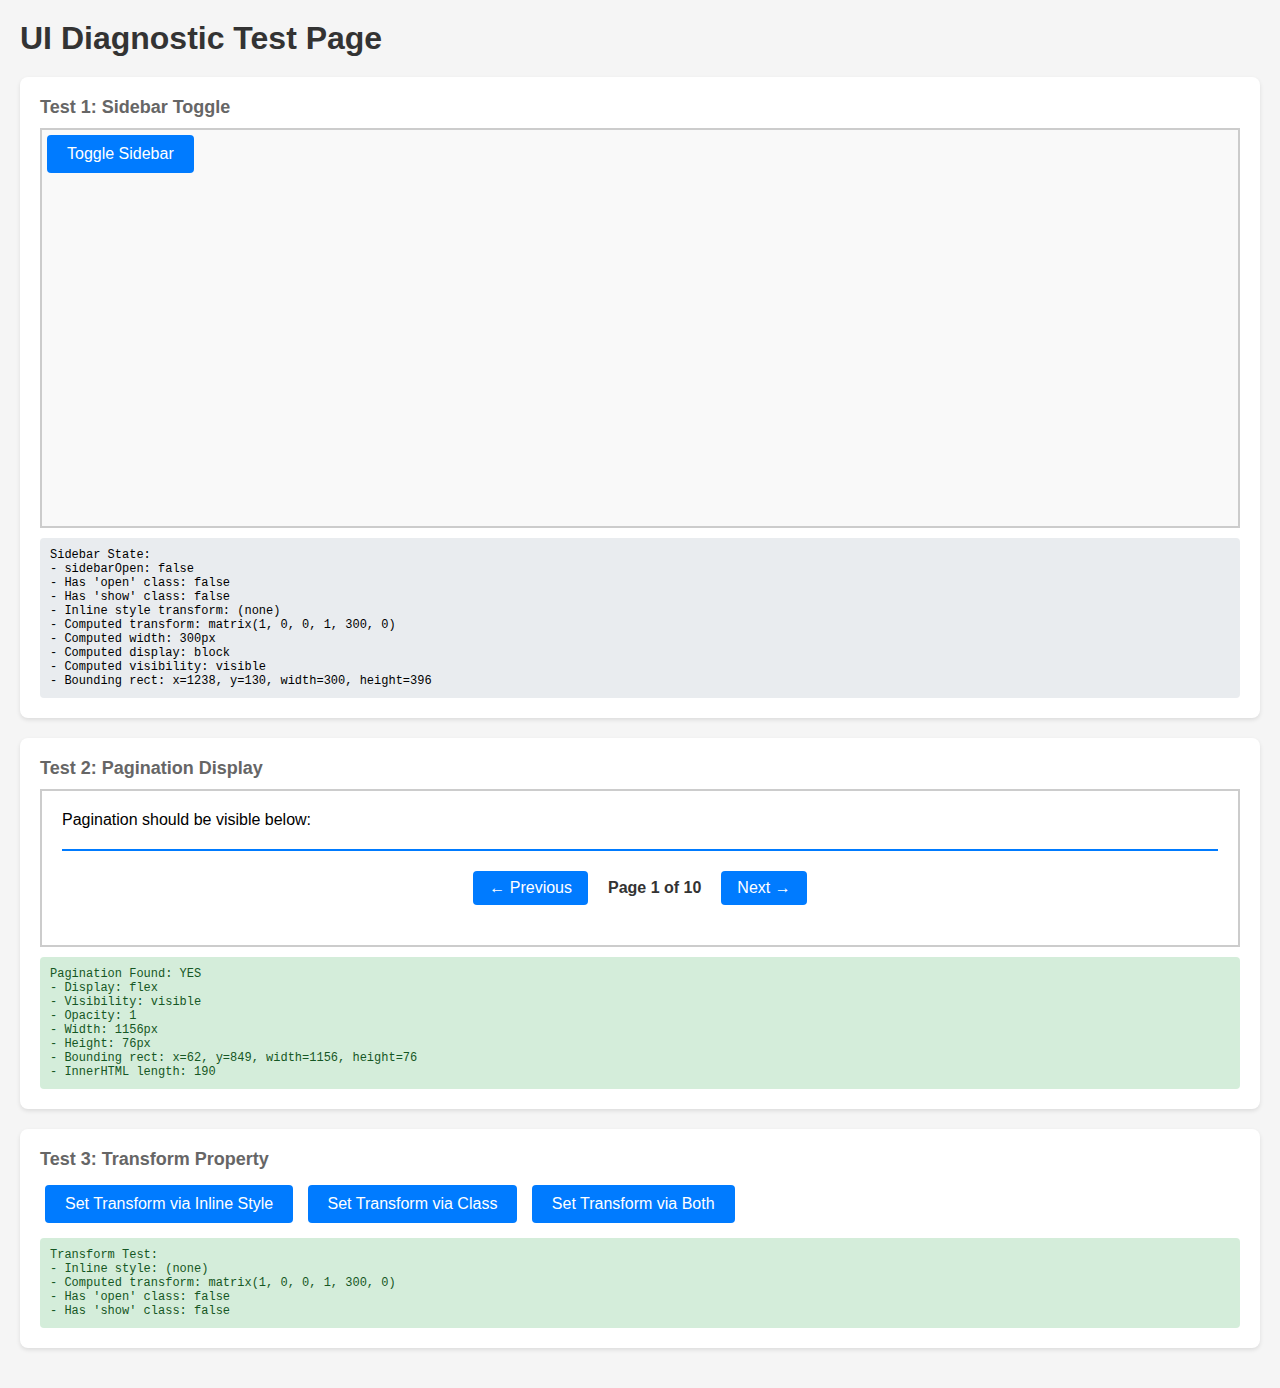
<file: templates/test.html>
<!DOCTYPE html>
<html lang="en">
<head>
    <meta charset="UTF-8">
    <meta name="viewport" content="width=device-width, initial-scale=1.0">
    <title>UI Diagnostic Test</title>
    <style>
        * {
            margin: 0;
            padding: 0;
            box-sizing: border-box;
        }
        
        body {
            font-family: Arial, sans-serif;
            padding: 20px;
            background: #f5f5f5;
        }
        
        .test-section {
            background: white;
            padding: 20px;
            margin-bottom: 20px;
            border-radius: 8px;
            box-shadow: 0 2px 4px rgba(0,0,0,0.1);
        }
        
        h1 {
            margin-bottom: 20px;
            color: #333;
        }
        
        h2 {
            margin-bottom: 10px;
            color: #666;
            font-size: 18px;
        }
        
        button {
            padding: 10px 20px;
            background: #007bff;
            color: white;
            border: none;
            border-radius: 4px;
            cursor: pointer;
            font-size: 16px;
            margin: 5px;
        }
        
        button:hover {
            background: #0056b3;
        }
        
        /* Sidebar Test */
        .sidebar-test {
            position: relative;
            height: 400px;
            border: 2px solid #ccc;
            background: #f9f9f9;
            overflow: hidden;
        }
        
        #test-sidebar {
            position: absolute;
            top: 0;
            right: 0;
            width: 300px;
            height: 100%;
            background: #333;
            color: white;
            padding: 20px;
            transform: translateX(100%);
            transition: transform 0.3s ease;
            z-index: 100;
        }
        
        #test-sidebar.open {
            transform: translateX(0) !important;
        }
        
        #test-sidebar.show {
            transform: translateX(0) !important;
        }
        
        .status {
            margin-top: 10px;
            padding: 10px;
            background: #e9ecef;
            border-radius: 4px;
            font-family: monospace;
            font-size: 12px;
            white-space: pre-wrap;
        }
        
        .status.error {
            background: #f8d7da;
            color: #721c24;
        }
        
        .status.success {
            background: #d4edda;
            color: #155724;
        }
        
        /* Pagination Test */
        .pagination-test {
            padding: 20px;
            background: #fff;
            border: 2px solid #ccc;
            margin-top: 10px;
        }
        
        .pagination-test .pagination {
            display: flex;
            justify-content: center;
            gap: 20px;
            align-items: center;
            margin-top: 20px;
            padding: 20px;
            border-top: 2px solid #007bff;
        }
        
        .pagination-test .nav-btn {
            padding: 8px 16px;
            background: #007bff;
            color: white;
            text-decoration: none;
            border-radius: 4px;
        }
        
        .pagination-test .nav-btn:hover {
            background: #0056b3;
        }
        
        .pagination-test .page-display {
            color: #333;
            font-weight: bold;
        }
    </style>
</head>
<body>
    <h1>UI Diagnostic Test Page</h1>
    
    <!-- Sidebar Test -->
    <div class="test-section">
        <h2>Test 1: Sidebar Toggle</h2>
        <div class="sidebar-test">
            <button id="test-toggle">Toggle Sidebar</button>
            <aside id="test-sidebar">
                <h3>Test Sidebar</h3>
                <p>This sidebar should slide in from the right when you click the toggle button.</p>
                <button id="test-close">Close</button>
            </aside>
        </div>
        <div id="sidebar-status" class="status">Waiting for test...</div>
    </div>
    
    <!-- Pagination Test -->
    <div class="test-section">
        <h2>Test 2: Pagination Display</h2>
        <div class="pagination-test">
            <p>Pagination should be visible below:</p>
            <div class="pagination">
                <a href="#" class="nav-btn">← Previous</a>
                <span class="page-display">Page 1 of 10</span>
                <a href="#" class="nav-btn">Next →</a>
            </div>
        </div>
        <div id="pagination-status" class="status">Waiting for test...</div>
    </div>
    
    <!-- Transform Test -->
    <div class="test-section">
        <h2>Test 3: Transform Property</h2>
        <button id="test-transform-inline">Set Transform via Inline Style</button>
        <button id="test-transform-class">Set Transform via Class</button>
        <button id="test-transform-both">Set Transform via Both</button>
        <div id="transform-status" class="status">Waiting for test...</div>
    </div>
    
    <script>
        console.log('=== DIAGNOSTIC TEST PAGE LOADED ===');
        
        // Test 1: Sidebar Toggle
        const testSidebar = document.getElementById('test-sidebar');
        const testToggle = document.getElementById('test-toggle');
        const testClose = document.getElementById('test-close');
        const sidebarStatus = document.getElementById('sidebar-status');
        
        let sidebarOpen = false;
        
        function updateSidebarStatus() {
            const computed = window.getComputedStyle(testSidebar);
            const rect = testSidebar.getBoundingClientRect();
            const inlineTransform = testSidebar.style.transform;
            
            sidebarStatus.textContent = `
Sidebar State:
- sidebarOpen: ${sidebarOpen}
- Has 'open' class: ${testSidebar.classList.contains('open')}
- Has 'show' class: ${testSidebar.classList.contains('show')}
- Inline style transform: ${inlineTransform || '(none)'}
- Computed transform: ${computed.transform}
- Computed width: ${computed.width}
- Computed display: ${computed.display}
- Computed visibility: ${computed.visibility}
- Bounding rect: x=${rect.x}, y=${rect.y}, width=${rect.width}, height=${rect.height}
            `.trim();
            
            if (computed.transform === 'none' && sidebarOpen) {
                sidebarStatus.className = 'status error';
            } else if (computed.transform !== 'none' && sidebarOpen) {
                sidebarStatus.className = 'status success';
            } else {
                sidebarStatus.className = 'status';
            }
        }
        
        testToggle.addEventListener('click', () => {
            console.log('Toggle clicked');
            sidebarOpen = !sidebarOpen;
            
            if (sidebarOpen) {
                testSidebar.classList.add('open');
                testSidebar.style.transform = 'translateX(0)';
                console.log('Opening sidebar');
            } else {
                testSidebar.classList.remove('open');
                testSidebar.style.transform = 'translateX(100%)';
                console.log('Closing sidebar');
            }
            
            // Force reflow
            testSidebar.offsetHeight;
            
            updateSidebarStatus();
        });
        
        testClose.addEventListener('click', () => {
            sidebarOpen = false;
            testSidebar.classList.remove('open');
            testSidebar.style.transform = 'translateX(100%)';
            updateSidebarStatus();
        });
        
        // Test 2: Pagination
        const paginationStatus = document.getElementById('pagination-status');
        const pagination = document.querySelector('.pagination');
        
        function updatePaginationStatus() {
            if (pagination) {
                const computed = window.getComputedStyle(pagination);
                const rect = pagination.getBoundingClientRect();
                
                paginationStatus.textContent = `
Pagination Found: YES
- Display: ${computed.display}
- Visibility: ${computed.visibility}
- Opacity: ${computed.opacity}
- Width: ${computed.width}
- Height: ${computed.height}
- Bounding rect: x=${rect.x}, y=${rect.y}, width=${rect.width}, height=${rect.height}
- InnerHTML length: ${pagination.innerHTML.length}
                `.trim();
                
                if (computed.display === 'none' || computed.visibility === 'hidden' || rect.width === 0) {
                    paginationStatus.className = 'status error';
                } else {
                    paginationStatus.className = 'status success';
                }
            } else {
                paginationStatus.textContent = 'Pagination Found: NO - Element does not exist in DOM';
                paginationStatus.className = 'status error';
            }
        }
        
        // Test 3: Transform Property
        const transformStatus = document.getElementById('transform-status');
        const testTransformInline = document.getElementById('test-transform-inline');
        const testTransformClass = document.getElementById('test-transform-class');
        const testTransformBoth = document.getElementById('test-transform-both');
        
        function updateTransformStatus() {
            const computed = window.getComputedStyle(testSidebar);
            const inline = testSidebar.style.transform;
            
            transformStatus.textContent = `
Transform Test:
- Inline style: ${inline || '(none)'}
- Computed transform: ${computed.transform}
- Has 'open' class: ${testSidebar.classList.contains('open')}
- Has 'show' class: ${testSidebar.classList.contains('show')}
            `.trim();
            
            if (computed.transform === 'none' && (inline || testSidebar.classList.contains('open'))) {
                transformStatus.className = 'status error';
            } else if (computed.transform !== 'none') {
                transformStatus.className = 'status success';
            } else {
                transformStatus.className = 'status';
            }
        }
        
        testTransformInline.addEventListener('click', () => {
            testSidebar.classList.remove('open', 'show');
            testSidebar.style.transform = 'translateX(0)';
            testSidebar.offsetHeight; // Force reflow
            updateTransformStatus();
        });
        
        testTransformClass.addEventListener('click', () => {
            testSidebar.style.transform = '';
            testSidebar.classList.add('open');
            testSidebar.offsetHeight; // Force reflow
            updateTransformStatus();
        });
        
        testTransformBoth.addEventListener('click', () => {
            testSidebar.classList.add('open');
            testSidebar.style.transform = 'translateX(0)';
            testSidebar.offsetHeight; // Force reflow
            updateTransformStatus();
        });
        
        // Initialize
        updateSidebarStatus();
        updatePaginationStatus();
        updateTransformStatus();
        
        // Update status periodically
        setInterval(() => {
            updateSidebarStatus();
            updatePaginationStatus();
            updateTransformStatus();
        }, 500);
    </script>
</body>
</html>
</file>
